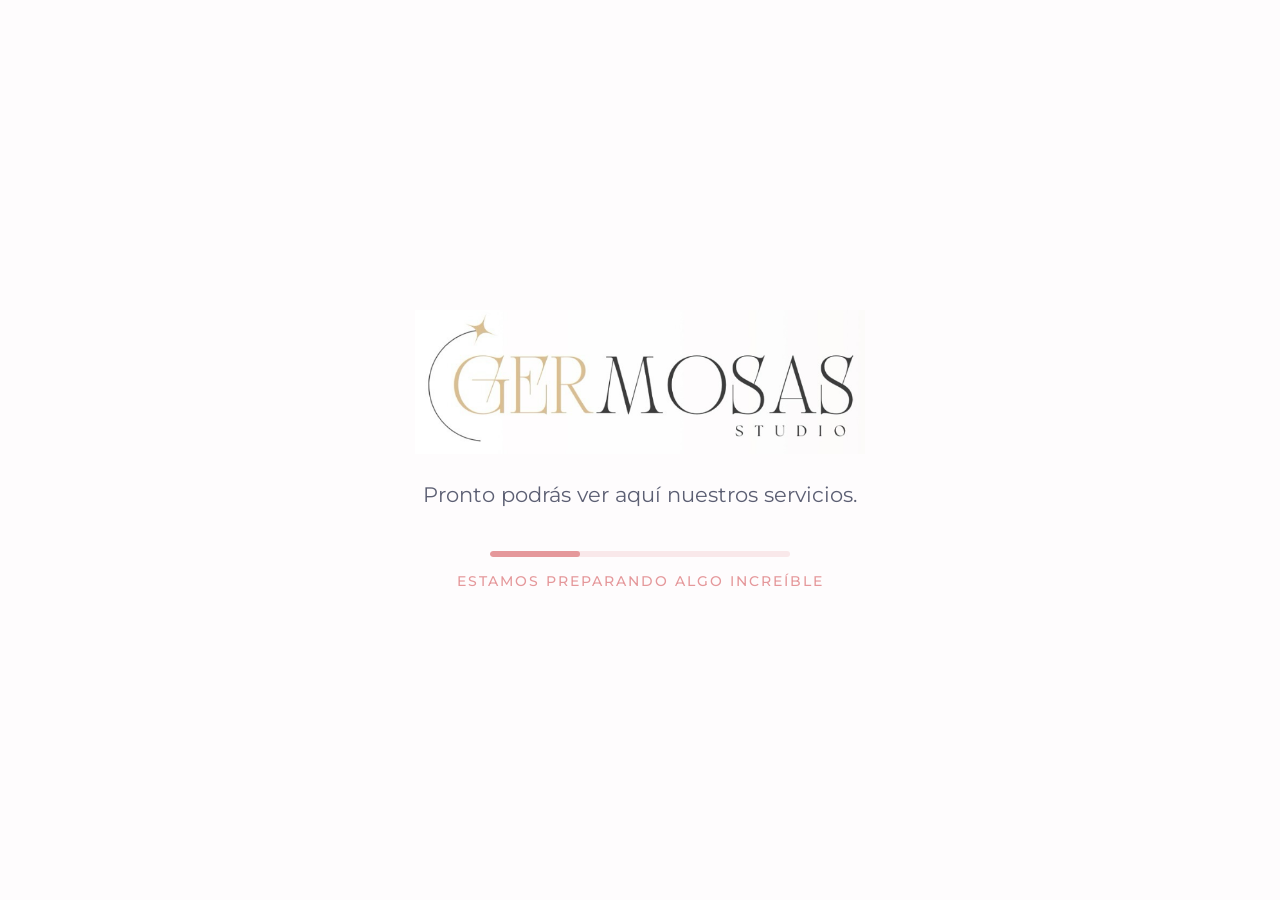
<file: index.html>
<!DOCTYPE html>
<html lang="es">
<head>
    <meta charset="UTF-8">
    <meta name="viewport" content="width=device-width, initial-scale=1.0">
    <title>Germosas Studio - Próximamente</title>
    <meta name="description" content="Germosas Studio. Pronto podrás ver aquí nuestros servicios.">
    <link rel="preconnect" href="https://fonts.googleapis.com">
    <link rel="preconnect" href="https://fonts.gstatic.com" crossorigin>
    <link href="https://fonts.googleapis.com/css2?family=Montserrat:wght@300;400;500;600&display=swap" rel="stylesheet">
    <link rel="stylesheet" href="maintenance.css">
</head>
<body>
    <main class="container">
        <div class="content-wrapper">
            <div class="logo-container">
                <img src="logo_germosas.png" alt="Germosas Studio Logo" class="logo">
            </div>
            
            <p class="subtitle">Pronto podrás ver aquí nuestros servicios.</p>
            
            <div class="progress-container">
                <div class="progress-bar"></div>
            </div>
            <p class="loading-text">Estamos preparando algo increíble</p>
        </div>
    </main>
</body>
</html>
</file>
<file: maintenance.css>
:root {
    --text-color: #2b2d42;
    --accent: #e5989b;
}

* {
    margin: 0;
    padding: 0;
    box-sizing: border-box;
}

body, html {
    height: 100%;
    font-family: 'Montserrat', sans-serif;
    color: var(--text-color);
    background-color: #FEFCFD;
}

.container {
    display: flex;
    justify-content: center;
    align-items: center;
    min-height: 100vh;
    padding: 20px;
}

.content-wrapper {
    text-align: center;
    max-width: 700px;
    width: 100%;
    animation: fadeInUp 1.2s cubic-bezier(0.2, 0.8, 0.2, 1);
}

@keyframes fadeInUp {
    from {
        opacity: 0;
        transform: translateY(40px);
    }
    to {
        opacity: 1;
        transform: translateY(0);
    }
}

.logo-container {
    margin-bottom: 20px;
    display: inline-block;
}

.logo {
    max-width: 450px; /* Logo más grande */
    width: 100%;
    height: auto;
    animation: float 6s ease-in-out infinite;
}

@keyframes float {
    0% { transform: translateY(0px); }
    50% { transform: translateY(-12px); }
    100% { transform: translateY(0px); }
}

.subtitle {
    font-size: 1.3rem;
    font-weight: 400;
    line-height: 1.6;
    margin-bottom: 40px;
    color: #5c5f73;
}

.progress-container {
    width: 100%;
    max-width: 300px;
    height: 6px;
    background-color: rgba(229, 152, 155, 0.2);
    border-radius: 10px;
    overflow: hidden;
    margin: 0 auto 15px auto;
}

.progress-bar {
    width: 30%;
    height: 100%;
    background-color: var(--accent);
    border-radius: 10px;
    animation: load 2s ease-in-out infinite alternate;
}

@keyframes load {
    0% { width: 10%; }
    100% { width: 80%; }
}

.loading-text {
    font-size: 0.9rem;
    font-weight: 500;
    color: var(--accent);
    text-transform: uppercase;
    letter-spacing: 2px;
    animation: pulse 2s infinite;
}

@keyframes pulse {
    0% { opacity: 0.6; }
    50% { opacity: 1; }
    100% { opacity: 0.6; }
}

/* Responsive adjustments */
@media (max-width: 600px) {
    .logo {
        max-width: 300px;
    }
    
    .subtitle {
        font-size: 1.1rem;
    }
}
</file>
